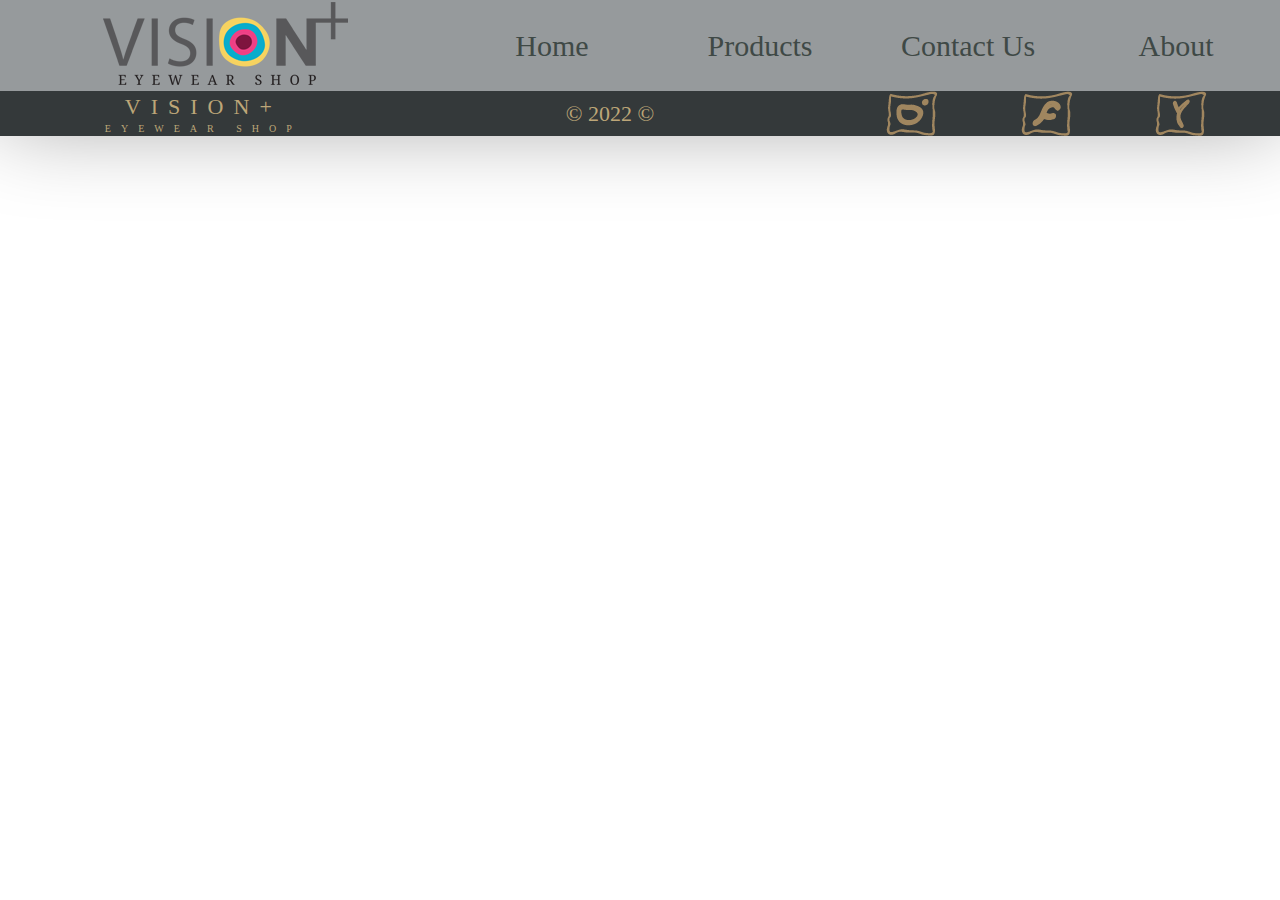
<file: pages/about/about.html>
<!DOCTYPE html>
<html lang="en">
<head>
  <meta charset="UTF-8">
  <meta http-equiv="X-UA-Compatible" content="IE=edge">
  <meta name="viewport" content="width=device-width, initial-scale=1.0">
  <title>Vision+ : About</title>
  <link rel="stylesheet" href="headerStyle.css">
  <link rel="stylesheet" href="footerStyle.css">
  <script src="script.js" defer></script>
</head>
<body>
   <!--This is the Header section-->
   <header>
    <div class="logoEterias"> 
      <img src="../../img/logonew.png" alt="logo etairias">
    </div>
    <a href="#" class="toggleButton">
      <span class="bar"></span>
      <span class="bar"></span>
      <span class="bar"></span>
    </a>
    <div class="navigationBar"> 
      <ul>
        <li><a href="../../index.html">Home</a></li>
        <li><a href="../products/product.html">Products</a></li>
        <li><a href="../contactUs/contactUs.html">Contact Us</a></li>
        <li><a href="about.html">About</a></li>
      </ul>
    </div>
  </header>
  <!--This is the footer section-->
  <footer>
    <div class="onomaeterias">
      <p>VISION+</p>
      <p>EYEWEAR SHOP</p>
    </div>
    <p class="copyright"> &copy; 2022 &copy;</p>
    <div class="social-media">
      <a href="#" class="instagram"></a>
      <a href="#" class="facebook"></a>
      <a href="#" class="youtube"></a>
    </div>
  </footer>
</body>
</html>
</file>
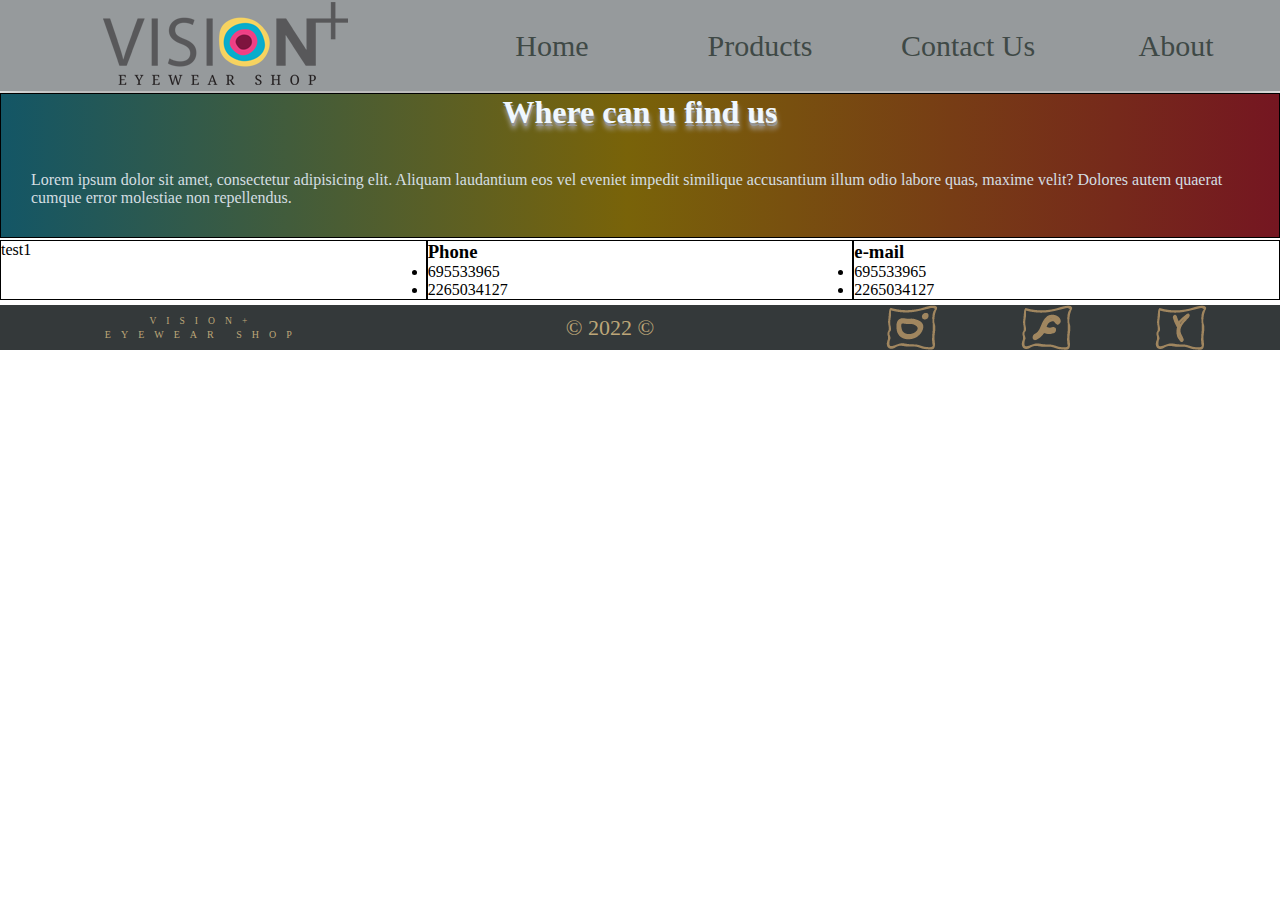
<file: pages/contactUs/contactUs.html>
<!DOCTYPE html>
<html lang="en">
<head>
  <meta charset="UTF-8">
  <meta http-equiv="X-UA-Compatible" content="IE=edge">
  <meta name="viewport" content="width=device-width, initial-scale=1.0">
  <title>Vision+ : Contact Us</title>
  <link rel="stylesheet" href="headerStyle.css">
  <link rel="stylesheet" href="footerStyle.css">
  <link rel="stylesheet" href="firstSection.css">
  <link rel="stylesheet" href="secondSection.css">
  <script src="script.js" defer></script>
</head>
<body>
   <!--This is the Header section-->
   <header>
    <div class="logoEterias"> 
      <img src="../../img/logonew.png" alt="logo etairias">
    </div>
    <a href="#" class="toggleButton">
      <span class="bar"></span>
      <span class="bar"></span>
      <span class="bar"></span>
    </a>
    <div class="navigationBar"> 
      <ul>
        <li><a href="../../index.html">Home</a></li>
        <li><a href="../products/product.html">Products</a></li>
        <li><a href="contactUs.html">Contact Us</a></li>
        <li><a href="../about/about.html">About</a></li>
      </ul>
    </div>
  </header>
<!-- this is the main body section -->
  <!-- this is the first section of body -->
  <div class="firstSection">
   <h1>Where can u find us</h1>
   <p>Lorem ipsum dolor sit amet, consectetur adipisicing elit. Aliquam laudantium eos vel eveniet impedit similique accusantium illum odio labore quas, maxime velit? Dolores autem quaerat cumque error molestiae non repellendus.</p>  
  </div>
  <!-- this is the second section of body -->
  <div class="secondSection">
    <div class="locationSection">test1</div>
    <div class="phoneContuct">
      <h3>Phone</h3>
      <ul>
        <li>695533965</li>
        <li>2265034127</li>
      </ul>
    </div>
    <div class="mailContuct"> <h3>e-mail</h3>
      <ul>
        <li>695533965</li>
        <li>2265034127</li>
      </ul>
    </div></div>
  </div>
  <!--This is the footer section-->
  <footer>
    <div class="onomaeterias">
      <p>VISION+</p>
      <p>EYEWEAR SHOP</p>
    </div>
    <p class="copyright"> &copy; 2022 &copy;</p>
    <div class="social-media">
      <a href="#" class="instagram"></a>
      <a href="#" class="facebook"></a>
      <a href="#" class="youtube"></a>
    </div>
  </footer>
</body>
</html>
</file>
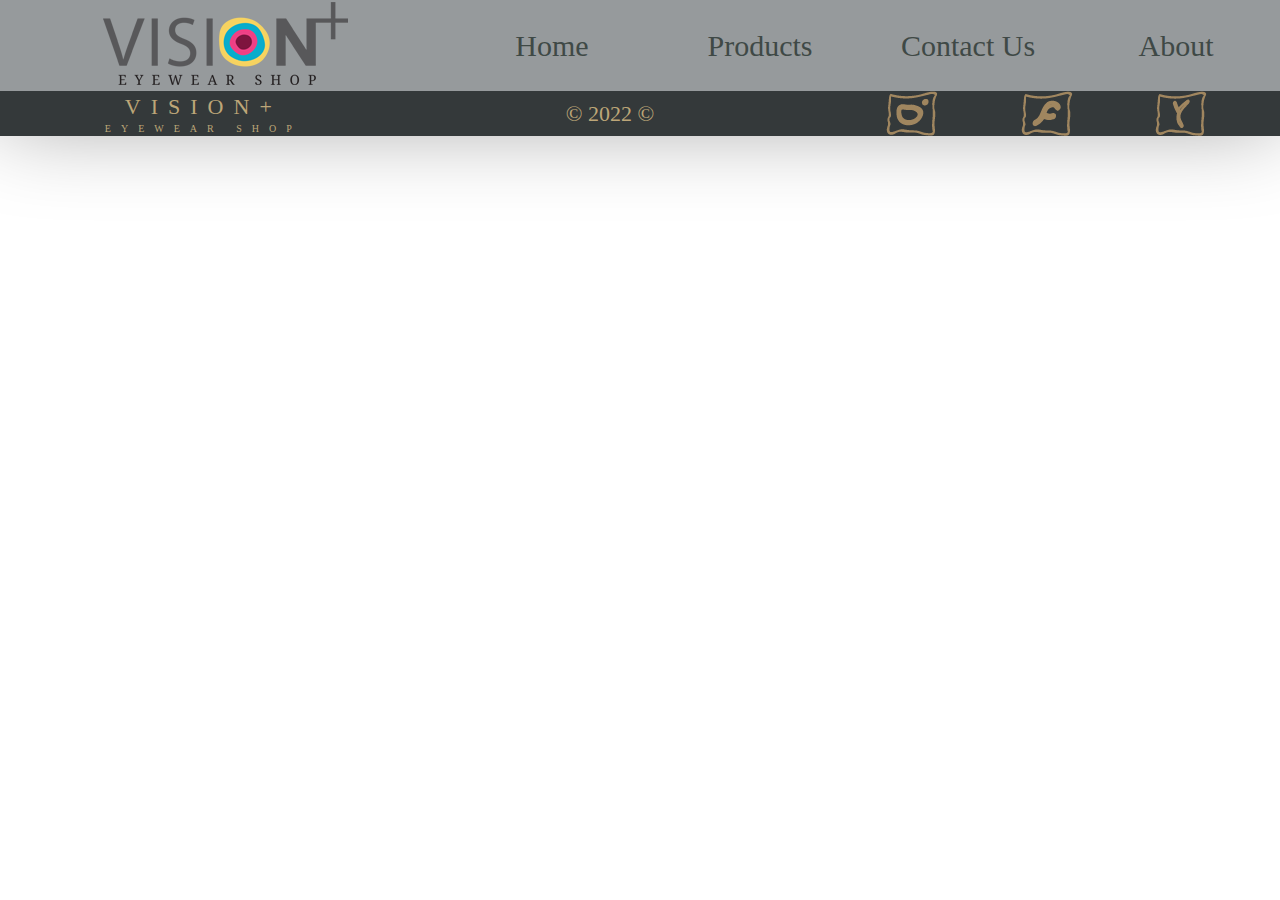
<file: pages/products/product.html>
<!DOCTYPE html>
<html lang="en">
<head>
  <meta charset="UTF-8">
  <meta http-equiv="X-UA-Compatible" content="IE=edge">
  <meta name="viewport" content="width=device-width, initial-scale=1.0">
  <title>Vision+ : Product</title>
  <link rel="stylesheet" href="headerStyle.css">
  <link rel="stylesheet" href="footerStyle.css">
  <script src="script.js" defer></script>
</head>
<body>
   <!--This is the Header section-->
   <header>
    <div class="logoEterias"> 
      <img src="../../img/logonew.png" alt="logo etairias">
    </div>
    <a href="#" class="toggleButton">
      <span class="bar"></span>
      <span class="bar"></span>
      <span class="bar"></span>
    </a>
    <div class="navigationBar"> 
      <ul>
        <li><a href="../../index.html">Home</a></li>
        <li><a href="product.html">Products</a></li>
        <li><a href="../contactUs/contactUs.html">Contact Us</a></li>
        <li><a href="../about/about.html">About</a></li>
      </ul>
    </div>
  </header>
    <!-- This is the main body section
 <div class="mainBody">
   <div class="filter">
     <ul class="filter-first">
       <li id="filter-button">Filter by:</li>
       <li id="gender">
         <ul>
          <li>ΑΝΔΡΙΚΑ</li>
          <li>ΓΥΝΑΙΚΙΑ</li>
          <li>ΠΑΙΔΙΚΑ</li>
          <li>ΗΜΙΣΕΛΙΝΑ <br> READING</li>
         </ul>
       </li>
       <li id="filter-button">Sub-filter</li>
       <li id="sub-gender">
         <ul>
           <li>ΜΕΤΑΛΙΚΑ</li>
           <li>ACETATE</li>
           <li>TR90</li>
         </ul>
       </li>
     </ul>
   </div>
   <div class="items"></div>
  </div>-->
  <!--This is the footer section-->
  <footer>
    <div class="onomaeterias">
      <p>VISION+</p>
      <p>EYEWEAR SHOP</p>
    </div>
    <p class="copyright"> &copy; 2022 &copy;</p>
    <div class="social-media">
      <a href="#" class="instagram"></a>
      <a href="#" class="facebook"></a>
      <a href="#" class="youtube"></a>
    </div>
  </footer>
</body>
</html>
</file>
<file: pages/about/headerStyle.css>
*{
  margin: 0;
  padding: 0;
}
header{
  background-color: rgb(150, 154, 156);
  box-shadow: rgba(0, 0, 0, 0.4) 0px 30px 90px;
  box-shadow: inset;
  width: 100%;
  display: flex;
  justify-content: space-around;
  align-items: center;
}
header .logoEterias{
  text-align: center;
  width: 35%;
}
header .navigationBar{
  width: 65%;
}
header .navigationBar ul{
  width: 100%;
  list-style: none;
  display: flex;
  justify-content: space-evenly;
}
header .navigationBar ul li{
  text-align: center;
  width: 100%;
}
header .navigationBar ul li a{
  text-decoration: none;
  color: rgb(63, 73, 70);
  font-size: 30px;
}
header .navigationBar ul li a:hover{
  padding: 5px;
  border-radius: 20px;
  color: rgb(29, 83, 114);
  box-shadow: rgb(29, 83, 114) 5px 5px 70px;
}
/* burger menu */
.toggleButton{
  position: absolute;
  top: 17px;
  right: 18px;
  display: none;
  flex-direction: column;
  justify-content: space-between;
  width: 77px;
  height: 60px;
}
.toggleButton .bar{
  height: 10px;
  width: 100%;
  background-color: #58585a;
  border-radius: 10px;
}
/* for tablet screens */
@media (max-width: 960px){
  .toggleButton{
    display: flex;
  }
  header{
    flex-direction: column;
    align-items: flex-start;
  }
  header .navigationBar{
    width: 100%;
    display: none;
  }
  header .navigationBar ul{
    flex-direction: column;
    gap: 5px;
  }
  header .navigationBar.active{
    display: flex;
  }
}
@media (max-width: 595px){
  header .logoEterias{
    margin: 0;
    padding: 0;
    transform: scale(80%);
  }
  header .navigationBar{
    margin: 0;
    padding: 0;
    transform: scale(80%);
  }
  header .toggleButton{
    margin: 0;
    padding: 0;
    transform: scale(80%);
  }
}
</file>
<file: pages/about/footerStyle.css>
/* this is the footer section */
footer {
  margin: 0;
  padding: 0;
  background-color: #34393a;
  display: flex;
  justify-content: space-around;
  align-items: center;
  color: rgb(189, 166, 120);
}
/* onoma etairias */
footer .onomaeterias{
  width: 100%;
}
footer .onomaeterias p {
  width: 100%;
  height: 100%;
  font-size: 22px;
  letter-spacing: 10px;
  text-align: center;
}
footer .onomaeterias p:nth-child(2){
  width: 100%;
  height: 100%;
  margin-top: 3px;
  font-size: 10px;
  
}
/* copyright text */
footer .copyright {
  text-align: center;
  width: 100%;
  font-size: 22px;
}
/* social media */
.social-media {
  width: 100%;
  padding: 0px 30px;
  display: flex;
  justify-content: space-evenly;
  align-items: center;
  gap: 40px;
}
.social-media .instagram {
  background-image: url(../../img/2.png);
  width: 52px;
  height: 45px;
}
.social-media .instagram:hover {
  background-image: url(../../img/2hover.png);
}
.social-media .facebook {
  background-image: url(../../img/3.png);
  width: 52px;
  height: 45px;
}
.social-media .facebook:hover {
  background-image: url(../../img/3hover.png);
}
.social-media .youtube {
  background-image: url(../../img/4.png);
  width: 52px;
  height: 45px;
}
.social-media .youtube:hover {
  background-image: url(../../img/4hover.png);
}
@media (max-width: 595px) {
  footer{
    height: 60px;
  }
  footer .onomaeterias p:nth-child(1),
  footer .onomaeterias p:nth-child(2){
    padding: 0;
    font-size: 0.7rem;
  }
  .social-media{
    padding: 0;
    gap: 0px;
  }
  .social-media .instagram,
  .social-media .facebook,
  .social-media .youtube
   {
    transform: scale(65%);
  }
  footer .copyright {
    padding: 0;
    font-size: 0.7rem;
  }
}
</file>
<file: pages/contactUs/headerStyle.css>
*{
  margin: 0;
  padding: 0;
}
header{
  background-color: rgb(150, 154, 156);
  box-shadow: rgba(0, 0, 0, 0.4) 0px 30px 90px;
  box-shadow: inset;
  width: 100%;
  display: flex;
  justify-content: space-around;
  align-items: center;
}
header .logoEterias{
  text-align: center;
  width: 35%;
}
header .navigationBar{
  width: 65%;
}
header .navigationBar ul{
  width: 100%;
  list-style: none;
  display: flex;
  justify-content: space-evenly;
}
header .navigationBar ul li{
  text-align: center;
  width: 100%;
}
header .navigationBar ul li a{
  text-decoration: none;
  color: rgb(63, 73, 70);
  font-size: 30px;
}
header .navigationBar ul li a:hover{
  padding: 5px;
  border-radius: 20px;
  color: rgb(29, 83, 114);
  box-shadow: rgb(29, 83, 114) 5px 5px 70px;
}
/* burger menu */
.toggleButton{
  position: absolute;
  top: 17px;
  right: 18px;
  display: none;
  flex-direction: column;
  justify-content: space-between;
  width: 77px;
  height: 60px;
}
.toggleButton .bar{
  height: 10px;
  width: 100%;
  background-color: #58585a;
  border-radius: 10px;
}
/* for tablet screens */
@media (max-width: 960px){
  .toggleButton{
    display: flex;
  }
  header{
    flex-direction: column;
    align-items: flex-start;
  }
  header .navigationBar{
    width: 100%;
    display: none;
  }
  header .navigationBar ul{
    flex-direction: column;
    gap: 5px;
  }
  header .navigationBar.active{
    display: flex;
  }
}
@media (max-width: 595px){
  header .logoEterias{
    margin: 0;
    padding: 0;
    transform: scale(80%);
  }
  header .navigationBar{
    margin: 0;
    padding: 0;
    transform: scale(80%);
  }
  header .toggleButton{
    margin: 0;
    padding: 0;
    transform: scale(80%);
  }
}
</file>
<file: pages/contactUs/footerStyle.css>
/* this is the footer section */
footer {
  margin: 0;
  padding: 0;
  background-color: #34393a;
  display: flex;
  justify-content: space-around;
  align-items: center;
  color: rgb(189, 166, 120);
}
/* onoma etairias */
footer .onomaeterias{
  width: 100%;
}
footer .onomaeterias p {
  width: 100%;
  height: 100%;
  font-size: 0.6em;
  letter-spacing: 10px;
  text-align: center;
}
footer .onomaeterias p:nth-child(2){
  width: 100%;
  height: 100%;
  margin-top: 3px;
  font-size: 10px;
  
}
/* copyright text */
footer .copyright {
  text-align: center;
  width: 100%;
  font-size: 22px;
}
/* social media */
.social-media {
  width: 100%;
  padding: 0px 30px;
  display: flex;
  justify-content: space-evenly;
  align-items: center;
  gap: 40px;
}
.social-media .instagram {
  background-image: url(../../img/2.png);
  width: 52px;
  height: 45px;
}
.social-media .instagram:hover {
  background-image: url(../../img/2hover.png);
}
.social-media .facebook {
  background-image: url(../../img/3.png);
  width: 52px;
  height: 45px;
}
.social-media .facebook:hover {
  background-image: url(../../img/3hover.png);
}
.social-media .youtube {
  background-image: url(../../img/4.png);
  width: 52px;
  height: 45px;
}
.social-media .youtube:hover {
  background-image: url(../../img/4hover.png);
}
@media (max-width: 595px) {
  footer{
    height: 60px;
  }
  footer .onomaeterias p:nth-child(1),
  footer .onomaeterias p:nth-child(2){
    padding: 0;
    font-size: 0.7rem;
  }
  .social-media{
    padding: 0;
    gap: 0px;
  }
  .social-media .instagram,
  .social-media .facebook,
  .social-media .youtube
   {
    transform: scale(65%);
  }
  footer .copyright {
    padding: 0;
    font-size: 0.7rem;
  }
}
</file>
<file: pages/contactUs/firstSection.css>
.firstSection{
  margin: 2px 0px;
  border: 1px solid black;
  background: rgb(19,86,102);
background: linear-gradient(90deg, rgba(19,86,102,1) 0%, rgba(121,99,9,1) 49%, rgba(117,22,33,1) 100%);

  display: flex;
  flex-direction: column;
  align-items: center;
  justify-content: center;
  gap: 10px;
}
.firstSection h1{
  color: aliceblue;
  text-shadow: 1px 3px 0 #969696, 1px 6px 5px #aba8a8;
}
.firstSection p{
  padding: 30px;
  color: rgb(212, 222, 226);
}
</file>
<file: pages/contactUs/secondSection.css>
.secondSection{
  display: flex;
}
.secondSection > div{
  width: 100%;
  margin-bottom: 5px;
  border: 1px solid black;
}
</file>
<file: pages/products/headerStyle.css>
*{
  margin: 0;
  padding: 0;
}
header{
  background-color: rgb(150, 154, 156);
  box-shadow: rgba(0, 0, 0, 0.4) 0px 30px 90px;
  box-shadow: inset;
  width: 100%;
  display: flex;
  justify-content: space-around;
  align-items: center;
}
header .logoEterias{
  text-align: center;
  width: 35%;
}
header .navigationBar{
  width: 65%;
}
header .navigationBar ul{
  width: 100%;
  list-style: none;
  display: flex;
  justify-content: space-evenly;
}
header .navigationBar ul li{
  text-align: center;
  width: 100%;
}
header .navigationBar ul li a{
  text-decoration: none;
  color: rgb(63, 73, 70);
  font-size: 30px;
}
header .navigationBar ul li a:hover{
  padding: 5px;
  border-radius: 20px;
  color: rgb(29, 83, 114);
  box-shadow: rgb(29, 83, 114) 5px 5px 70px;
}
/* burger menu */
.toggleButton{
  position: absolute;
  top: 17px;
  right: 18px;
  display: none;
  flex-direction: column;
  justify-content: space-between;
  width: 77px;
  height: 60px;
}
.toggleButton .bar{
  height: 10px;
  width: 100%;
  background-color: #58585a;
  border-radius: 10px;
}
/* for tablet screens */
@media (max-width: 960px){
  .toggleButton{
    display: flex;
  }
  header{
    flex-direction: column;
    align-items: flex-start;
  }
  header .navigationBar{
    width: 100%;
    display: none;
  }
  header .navigationBar ul{
    flex-direction: column;
    gap: 5px;
  }
  header .navigationBar.active{
    display: flex;
  }
}
@media (max-width: 595px){
  header .logoEterias{
    margin: 0;
    padding: 0;
    transform: scale(80%);
  }
  header .navigationBar{
    margin: 0;
    padding: 0;
    transform: scale(80%);
  }
  header .toggleButton{
    margin: 0;
    padding: 0;
    transform: scale(80%);
  }
}
</file>
<file: pages/products/footerStyle.css>
/* this is the footer section */
footer {
  margin: 0;
  padding: 0;
  background-color: #34393a;
  display: flex;
  justify-content: space-around;
  align-items: center;
  color: rgb(189, 166, 120);
}
/* onoma etairias */
footer .onomaeterias{
  width: 100%;
}
footer .onomaeterias p {
  width: 100%;
  height: 100%;
  font-size: 22px;
  letter-spacing: 10px;
  text-align: center;
}
footer .onomaeterias p:nth-child(2){
  width: 100%;
  height: 100%;
  margin-top: 3px;
  font-size: 10px;
  
}
/* copyright text */
footer .copyright {
  text-align: center;
  width: 100%;
  font-size: 22px;
}
/* social media */
.social-media {
  width: 100%;
  padding: 0px 30px;
  display: flex;
  justify-content: space-evenly;
  align-items: center;
  gap: 40px;
}
.social-media .instagram {
  background-image: url(../../img/2.png);
  width: 52px;
  height: 45px;
}
.social-media .instagram:hover {
  background-image: url(../../img/2hover.png);
}
.social-media .facebook {
  background-image: url(../../img/3.png);
  width: 52px;
  height: 45px;
}
.social-media .facebook:hover {
  background-image: url(../../img/3hover.png);
}
.social-media .youtube {
  background-image: url(../../img/4.png);
  width: 52px;
  height: 45px;
}
.social-media .youtube:hover {
  background-image: url(../../img/4hover.png);
}
@media (max-width: 595px) {
  footer{
    height: 60px;
  }
  footer .onomaeterias p:nth-child(1),
  footer .onomaeterias p:nth-child(2){
    padding: 0;
    font-size: 0.7rem;
  }
  .social-media{
    padding: 0;
    gap: 0px;
  }
  .social-media .instagram,
  .social-media .facebook,
  .social-media .youtube
   {
    transform: scale(65%);
  }
  footer .copyright {
    padding: 0;
    font-size: 0.7rem;
  }
}
</file>
